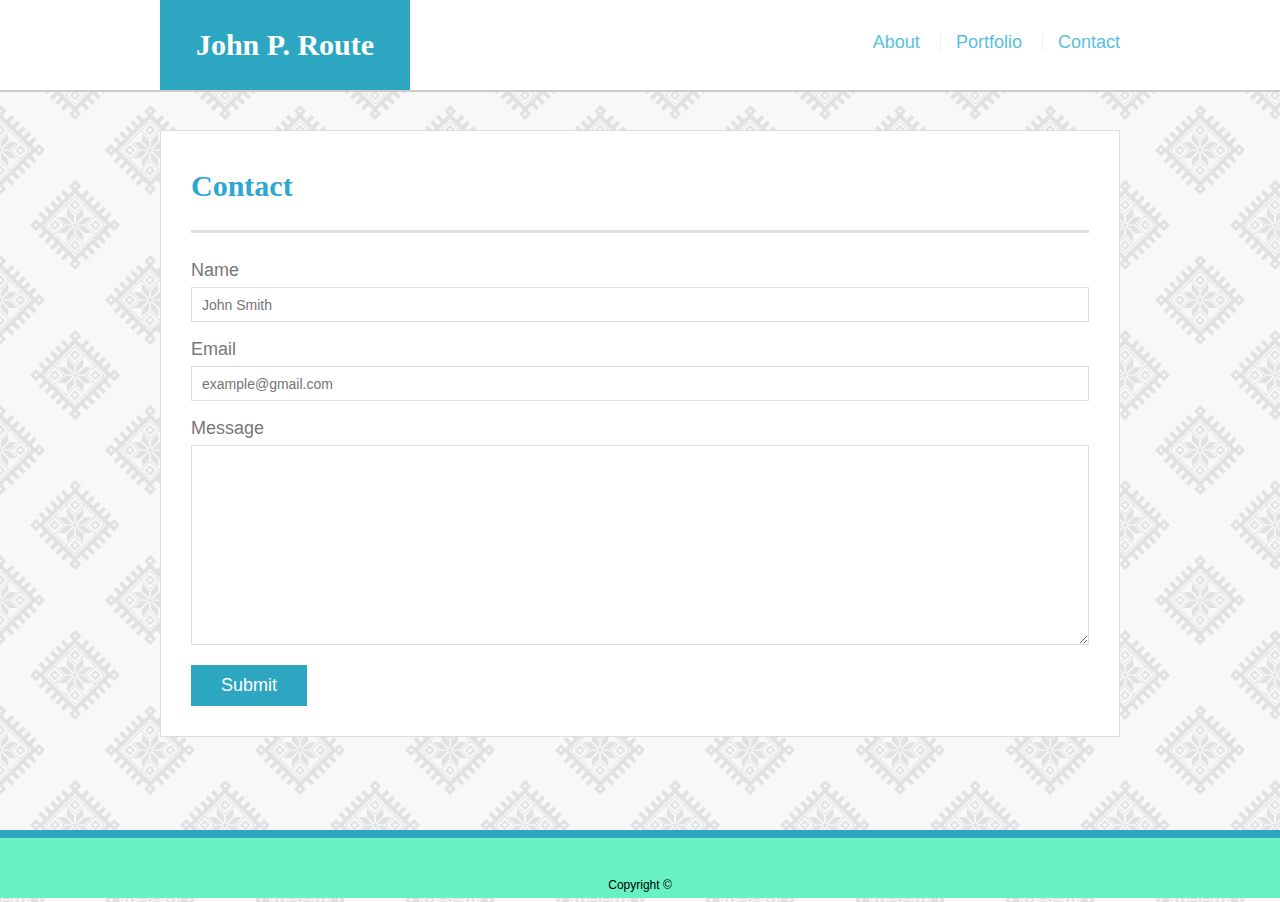
<file: contact.html>
<!doctype html>
<html lang="en-us">

<head>
  <meta charset="UTF-8">
  <title>Contact | Your Name</title>
  <link rel="stylesheet" type="text/css" href="assets/css/reset.css">
  <link rel="stylesheet" type="text/css" href="assets/css/style.css">
</head>

<body>

  <header id="masthead">
    <div class="container">
      <a href="index.html" id="logo">John P. Route</a>
      <nav>
        <a href="index.html">About</a>
        <a href="portfolio.html">Portfolio</a>
        <a href="contact.html">Contact</a>
      </nav>
    </div>
  </header>

  <div id="main-container" class="container">
    <section class="main-section">
      <h1>Contact</h1>

      <form id="contact-form">
        <ul>
          <li>
            <label for="name">Name</label>
            <input type="text" id="name" name="name" placeholder="John Smith" required="required">
          </li>
          <li>
            <label for="email">Email</label>
            <input type="email" id="email" name="email" placeholder="example@gmail.com" required="required">
          </li>
          <li>
            <label for="message">Message</label>
            <textarea id="message" name="message" required="required"></textarea>
          </li>
        </ul>
        <input type="submit">
      </form>

    </section>

  </div>

  <footer>
    <div class="container">
      Copyright &copy; 
    </div>
  </footer>
</body>

</html>
</file>
<file: assets/css/style.css>
body {
    font-family: Arial, "Helvetica Neue", Helvetica, sans-serif;
    font-size: 18px;
    line-height: 34px;
    color: rgb(119, 119, 119);
    background: url("../images/eight_horns.png");
}

* {
    box-sizing: border-box;
}

/* general */

.container {
    width: 100%;
    max-width: 960px;
    margin: 0 auto;
    clear: both;
}

h1,
h2,
h3,
p {
    margin-bottom: 20px;
}

p:last-child {
    margin-bottom: 0;
}

h1,
h2,
h3 {
    font-family: Georgia, Times, "Times New Roman", serif;
    font-weight: 700;
    color: #2ca7d1;
}

h1 {
    padding-bottom: 20px;
    font-size: 30px;
    line-height: 49px;
    border-bottom: 3px solid #ddd;
}

h2,
h3 {
    font-size: 22px;
}

/* header */

#masthead {
    position: fixed;
    z-index: 99;
    width: 100%;
    margin: 0 0 30px;
    overflow: auto;
    color: #fff;
    background: #fff;
    border-bottom: 2px solid #ccc;
}

#logo {
    float: left;
    width: 250px;
    height: 90px;
    font-family: Georgia, Times, "Times New Roman", serif;
    font-size: 30px;
    font-weight: 700;
    line-height: 90px;
    color: #fff;
    text-align: center;
    text-decoration: none;
    background: #2da7c1;
}

nav {
    float: right;
    margin-top: 25px;
}

nav a {
    display: inline-block;
    padding-left: 15px;
    margin-left: 15px;
    line-height: 18px;
    color: #59c0df;
    text-decoration: none;
    border-left: 1px solid #efefef;
}

nav a:first-child {
    border-left: 0 none;
}

/* footer */

footer {
    padding: 30px 0;
    clear: both;
    font-size: 12px;
    color: #fff;
    color: #000000;
    text-align: center;
    background: #68f2c3;
    border-top: 8px solid #2da7c1;
    height: 50px;
}

h3,
h2 {
    padding-bottom: 20px;
    margin-bottom: 15px;
    line-height: 22px;
    border-bottom: 2px solid #eee;
}

/* main */

#main-container {
    padding-top: 130px;
    min-height: calc(100vh - 70px);
}

.main-section {
    float: left;
    width: 100%;
    max-width: 960px;
    padding: 30px;
    margin: 0 0 40px;
    background: #fff;
    border: 1px solid #ddd;
}

/* portfolio page */



/* .work:nth-child(even) {
    margin-right: 40px;
} */

.work img {
    height:100%;
    width:100%;
}

.work h3 {
    position: absolute;
    bottom: 20px;
    width: 100%;
    padding: 15px;
    margin-bottom: 0;
    font-weight: 300;
    line-height: 30px;
    color: #fff;
    text-align: center;
    background: #2da7c1;
    border-bottom: 0;
}

.auth-image {
    float: left;
    width: 200px;
    height: auto;
    margin-top: 10px;
    margin-right: 25px;
}

/* contact page */

#contact-form ul {
    margin-bottom: 20px;
}

#contact-form li {
    margin-bottom: 10px;
}

label,
input[type=text],
input[type=email],
textarea {
    display: block;
    width: 100%;
}

input[type=text],
input[type=email],
textarea {
    height: 35px;
    padding: 0 10px;
    font-size: 14px;
    border: 1px solid #ddd;
}

textarea {
    height: 200px;
}

input[type=submit] {
    padding: 10px 30px;
    font-size: 18px;
    color: #fff;
    cursor: pointer;
    background: #2da7c1;
    border: 0 none;
}
</file>
